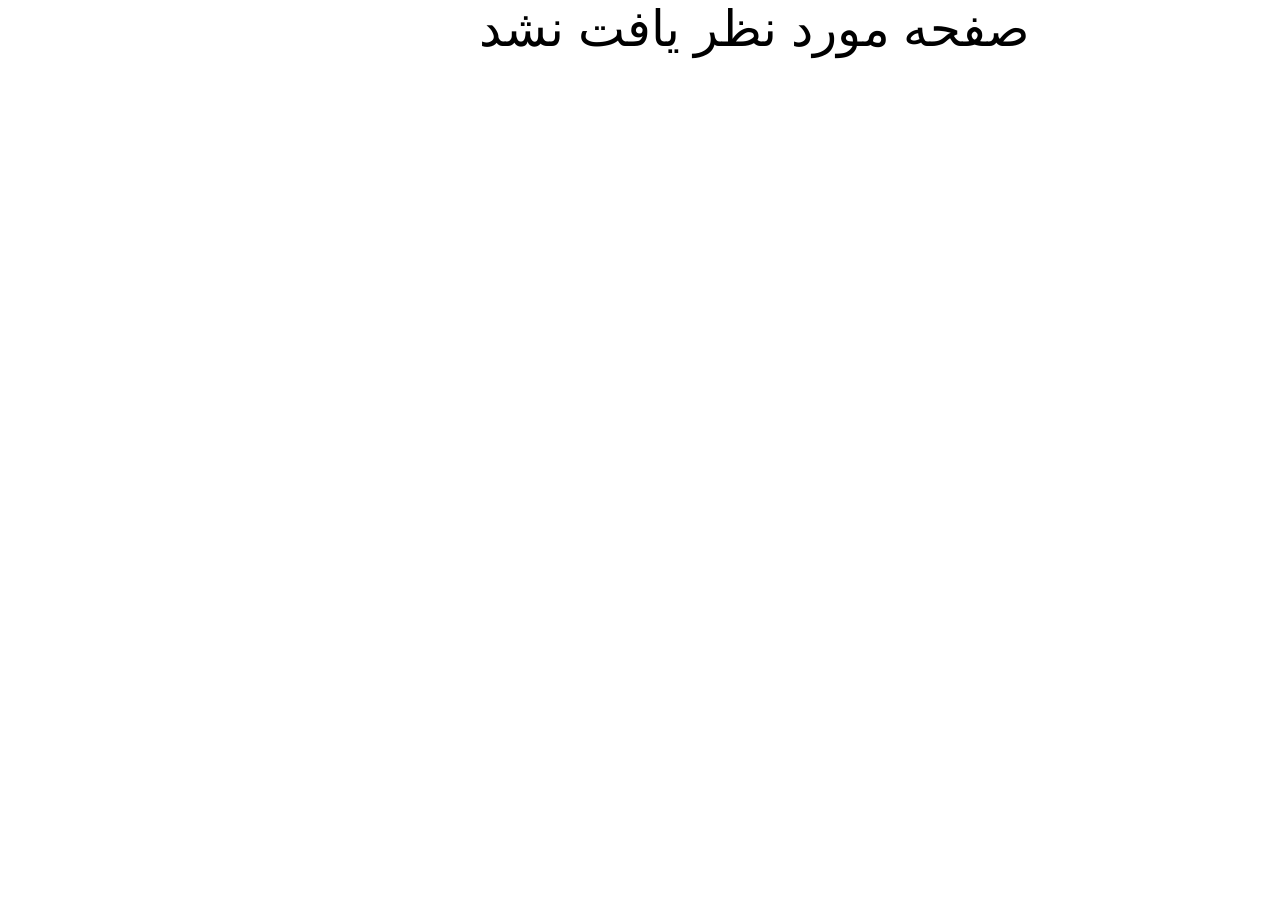
<file: css/index.html>
<!DOCTYPE html>
<html lang="fa" dir="rtl" class="background-1 color-white">

<head>
  <meta charset="UTF-8">
  <meta name="viewport" content="width=device-width, initial-scale=1.0">
  <link rel="stylesheet" type="text/css" href="../../css/main.css">
  <link rel="icon" type="image/svg-icon" href="../img/tab-logo.svg">
  <title>صفحه مورد نظر پیدا نشد</title>
  <style>
    .robot>i {
      font-size: 100px;
    }

    span {
      font-size: 50px;
    }

    a {
      text-decoration: none;
      display: -webkit-inline-box;
      display: -ms-inline-flexbox;
      display: inline-flex;
      gap: 10px;
      -webkit-box-align: center;
      -ms-flex-align: center;
      align-items: center;
      -webkit-box-pack: center;
      -ms-flex-pack: center;
      justify-content: center;
      font-size: var(--tj-fz-btn);
      line-height: 1;
      font-weight: var(--tj-fw-bold);
      color: var(--tj-white);
      text-transform: capitalize;
      background-size: 200%;
      background-image: (linear, left top, right top, (var(--tj-theme-primary)), (51%, var(--tj-theme-secondary)), to(var(--tj-theme-primary)));
      background-image: -o-linear-gradient(left, var(--tj-theme-primary) 0%, var(--tj-theme-secondary) 51%, var(--tj-theme-primary) 100%);
      background-image: linear-gradient(to right, var(--tj-theme-primary) 0%, var(--tj-theme-secondary) 51%, var(--tj-theme-primary) 100%);
      border: none;
      border-top-color: currentcolor;
      border-right-color: currentcolor;
      border-bottom-color: currentcolor;
      border-left-color: currentcolor;
      border-top-color: currentcolor;
      border-right-color: currentcolor;
      border-bottom-color: currentcolor;
      border-left-color: currentcolor;
      border-radius: 50px;
      padding: 17px 35px;
      -webkit-transition: 0.4s;
      -o-transition: 0.4s;
      transition: 0.4s;
      cursor: pointer;
    }

    a:hover {
      background-position: -100%;
    }
  </style>
</head>

<body>
  <div class="continer">
    <div class="w-100 d-flex j-content-cen">
      <div class="mx-width w-100 d-flex column a-items-cen j-content-cen g-30" style="height: 100vh;">
        <div class="robot">
          <i class="fas fa-robot"></i>
        </div>
        <div>
          <span>صفحه مورد نظر یافت نشد</span>
        </div>
        <div>
          <a href="../index.html">بازگشت به صفحه اصلی</a>
        </div>
      </div>
    </div>
  </div>
</body>

</html>
</file>
<file: css/main.css>
/* reset css */

@import url(reset.css);



/* reset css */

/* font */

* {

    font-family: arial;

}



/* font */



/* max width */

.mx-width {

    max-width: 1336px;

}

/* max width */

/* continer class */
.continer {

    position: relative;

    overflow: hidden;

}

/* continer class */



/* width 100% */

.w-100 {

    width: 100%;

    display: flex;

    justify-content: center;

}

/* width 100% */

/* backdrop style */
.backdrop {
    height: 100%;
    background: rgba(11, 11, 11, 0.8);
    position: fixed;
    top: 0;
    left: 0;
    overflow: hidden;
    z-index: 2;
}

/* backdrop style */

/* Change with display animation */
@keyframes displayAnimation {
    0% {
        opacity: 0;
    }

    100% {
        opacity: 1;
    }
}

/* Change with display animation */

/* Main colors */
:root {
    --tj-white: #ffffff;
    --tj-black: #000000;
    --tj-off-white: #EDEDED;
    --tj-off-white-2: #EEE6D1;
    --tj-off-white-3: #F9F0E7;
    --tj-theme-primary: #b98e2f;
    --tj-theme-primary-2: #B88D2E;
    --tj-gray: #918888;
    --tj-gray-2: #616161;
    --tj-gray-3: #727272;
    --tj-gray-4: #9F9F9F;
}

/* start header */


.header {

    width: 100%;

    background-color: var(--tj-white);

    display: flex;

    justify-content: space-between;

    padding: 35px 20px;

    box-sizing: border-box;

}

.header__mobile-menu-img {

    display: none;

    align-items: center;

    border: none;

    background-color: var(--tj-white);

}



.header__mobile-menu-img img {

    width: 28px;

    height: 28px;

    cursor: pointer;

}



.header__logo {

    display: flex;

    align-items: center;

}



.header__logo a {

    display: flex;

    align-items: center;

}



.header__logo h1 {

    font-size: 30px;

    padding-left: 5px;

}



.header__menu {

    min-width: 246px;

    display: flex;

    justify-content: space-between;

    align-items: center;
    width: 25%;

    background-color: var(--tj-white);
    transition: left linear 0.3s;

}

.header__menu ul {
    display: flex;

    justify-content: space-between;

    align-items: center;
}

.header__menu--close {
    display: none;
    justify-content: end;
    padding-right: 20px;
    padding-top: 20px;
    box-sizing: border-box;
}

.header__menu--close img {
    width: 28px;
    height: 28px;
    cursor: pointer;
}



.header__menu a {
    color: var(--tj-black);
    cursor: pointer;
    position: relative;
    justify-content: center;
}

.header__menu>ul>li:nth-child(5),
.header__menu>ul>li:last-child {
    display: none;
}

.header__mobile-menu {

    display: block;

}

.header__icon-menu {

    min-width: 144px;

    display: flex;

    justify-content: space-between;

    align-items: center;

    width: 20%;

}



.header__icon-menu>div {

    display: flex;

    align-items: center;

    background-color: transparent;

    border: none;

    cursor: pointer;
    position: relative;

}

.header__icon-menu--profile {
    position: absolute;
    top: 74px;
    left: -250px;
    background-color: var(--tj-white);
    padding: 20px;
    border: 1px solid var(var(--tj-theme-primary));
    cursor: auto;
    box-sizing: border-box;
    border-radius: 8px;
    animation: displayAnimation ease 0.3s;
}

.icon-menu--profile__close {
    display: flex;
    justify-content: end;
    width: 100%;
}

.icon-menu--profile__close img {
    width: 20px;
    height: 20px;
    filter: brightness(0) saturate(100%) invert(46%) sepia(0%) saturate(1%) hue-rotate(147deg) brightness(96%) contrast(88%);
    margin-bottom: 5px;
    cursor: pointer;
}

.icon-menu--profile__info {
    display: flex;
    gap: 20px;
    margin-bottom: 20px;
    border-bottom: 1px solid var(--tj-gray);
    padding-bottom: 20px;
}

.icon-menu--profile__info>img {
    width: 40px;
    height: 40px;
}

.icon-menu--profile__info>div {
    display: flex;
    flex-direction: column;
    gap: 6px;
}

.icon-menu--profile__info>div>p:first-child {
    font-weight: 600;
}

.icon-menu--profile__info>div>p:last-child {
    color: var(--tj-gray);
    max-width: 182px;
    overflow: hidden;
    text-overflow: ellipsis;
}

.icon-menu--profile__buttons {
    display: flex;
    flex-direction: column;
}

.icon-menu--profile__buttons>button {
    text-align: left;
    padding: 12px 0;
    font-weight: 600;
    background-color: transparent;
    border: none;
    cursor: pointer;
    font-size: 17px;
    transition: all ease 0.3s;
    padding-left: 10px;
    border-radius: 11px;
}

.search-box {
    position: absolute;
    left: calc(50% - 250px);
    background-color: var(--tj-white);
    width: 500px;
    z-index: 3;
    box-sizing: border-box;
    border-radius: 8px;
    transition: all linear 0.3s;
}

.search-box>div {
    justify-content: space-between;
    align-items: center;
    gap: 15px;
    padding: 35px 15px;
    box-sizing: border-box;
    border-bottom: 1px solid #d4d4d4;
}

.search-box>div:first-child>button {
    background-color: transparent;
    border: none;
    padding: 5px;
    cursor: pointer;
}

.search-box>div:first-child>button>img {
    width: 12px;
    height: 12px;
}

.search-box input {
    height: 40px;
    background-color: var(--tj-off-white);
    width: 100%;
    border: none;
    border-radius: 5px;
    padding-left: 8px;
}

.search-box>div:first-child>button {
    background-color: var(var(--tj-theme-primary));
    border: none;
    display: flex;
    align-items: center;
    justify-content: center;
    height: 40px;
    border-radius: 5px;
    min-width: 40px;
    position: relative;
}

.search-box>div:first-child>button>img {
    filter: brightness(0) saturate(100%) invert(93%) sepia(56%) saturate(0%) hue-rotate(222deg) brightness(101%) contrast(101%);
    width: 15px;
    height: 15px;
}

.search-box>div:first-child>button>input {
    position: absolute;
    opacity: 0;
    width: 100%;
    height: 100%;
    box-sizing: border-box;
    cursor: pointer;
}

.search-box__results {
    display: flex;
    justify-content: normal !important;
    align-items: normal !important;
    flex-direction: column;
    padding: 0 15px !important;
}

.search-box__results>a {
    display: none;
    gap: 30px;
    align-items: center;
}

.search-box__results--img {
    background-color: var(--tj-off-white-2);
    border-radius: 8px;
}

.search-box__results>a img {
    width: 50px;
    height: 50px;
    border-radius: 8px;
}

.search-box__results>a p:first-child {
    font-weight: 600;
    margin-bottom: 8px;
}

.search-box__results>a p:last-child {
    color: var(--tj-gray-2);
}

.header__icon-menu--wishlist {
    padding: 40px;
    position: absolute;
    top: 72px;
    left: -391px;
    background-color: var(--tj-white);
    box-sizing: border-box;
    cursor: auto;
    z-index: 3;
    animation: displayAnimation ease 0.3s;
    overflow: hidden;
    min-width: 435px;
    border-radius: 11px;
}

.header__icon-menu--wishlist>div:first-child {
    font-weight: 600;
    margin-bottom: 35px;
    position: relative;
}

.header__icon-menu--wishlist>div:first-child>img {
    width: 25px;
    height: 25px;
    cursor: pointer;
    position: absolute;
    right: 0;
}

.header__icon-menu--wishlist>div>div {
    display: flex;
    align-items: center;
    gap: 15px;
    margin-bottom: 10px;
    transition: all linear 0.4s;
}

.header__icon-menu--wishlist>div>div>img:first-child {
    width: 15px;
    height: 15px;
    filter: brightness(0) saturate(100%) invert(46%) sepia(0%) saturate(1%) hue-rotate(147deg) brightness(96%) contrast(88%);
    cursor: pointer;
}

.header__icon-menu--wishlist>div>div>img:nth-child(2) {
    width: 80px;
    height: 80px;
}

.header__icon-menu--wishlist>div>div>div:nth-child(3) {
    display: flex;
    flex-direction: column;
    gap: 10px;
}

.header__icon-menu--wishlist>div>div>div:nth-child(3)>div:first-child {
    font-weight: 700;
}

.header__icon-menu--wishlist>div>div>div:nth-child(3)>div:nth-child(2) {
    display: flex;
    gap: 8px;
    text-wrap: nowrap;
    color: var(--tj-gray-3);
}

.header__icon-menu--wishlist>div>div>div:nth-child(3)>div:last-child>span:last-child {
    color: var(var(--tj-theme-primary));
}

.header__icon-menu--wishlist a {
    color: var(var(--tj-theme-primary));
    font-weight: 600;
}

.header__icon-menu--wishlist>button {
    width: 100%;
    min-height: 50px;
    color: var(--tj-white);
    border: none;
    background-color: var(--tj-theme-primary);
    border-radius: 11px;
    font-weight: 600;
    cursor: pointer;
}

.header__icon-menu>img {

    cursor: pointer;

}



.header__shop-menu--title>img {

    cursor: pointer;

}

.header__shop-menu {

    width: 370px;

    position: absolute;

    top: 83px;

    background-color: var(--tj-white) !important;

    box-shadow: 0px 0px 15px var(--tj-black);

    padding: 30px 30px;

    transition: all linear 0.3s;

    display: block !important;

    position: absolute !important;

    z-index: 3 !important;
    cursor: auto !important;
    border-radius: 11px;

}



.header__shop-menu--title {

    display: flex;

    align-items: center;

    justify-content: space-between;

    font-size: 30px;

}



.header__shop-menu--products {

    width: 330px;

    border-top: 1px solid rgba(0, 0, 0, 0.1);

    margin-top: 30px;

    padding-top: 30px;

    position: relative;

}



.header__shop-menu--products>div {

    display: flex;

    align-items: center;

    margin-bottom: 20px;
    transition: all ease 0.3s;

}



.header__shop-menu--products>div:first-child>div:first-child {

    width: 108px;

    background-color: var(--tj-off-white-2);

    border-radius: 10px;

}



.header__shop-menu--products>div:first-child>div:first-child>img {

    width: 104px;

}



.header__shop-menu--products>div>div:first-child img {

    border-radius: 10px;

    width: 108px;

    height: 105px;

}



.header__shop-menu--products>div>div:nth-child(2) {

    margin-left: 30px;

}



.header__shop-menu--products div div:nth-child(2) div:first-child {

    font-size: 20px;

    margin-bottom: 10px;

}



.header__shop-menu--products div div:nth-child(2) div:nth-child(2) {

    display: flex;

    align-items: center;

}



.header__shop-menu--products div div:nth-child(2) div:nth-child(2) * {

    margin-right: 20px;

}



.header__shop-menu--products div div:nth-child(2) div:nth-child(2) span {

    color: var(--tj-theme-primary-2);

}



.header__shop-menu--products>div>div:last-child {

    position: absolute;

    right: -42px;

    cursor: pointer;

}



.header__shop-menu--total {

    display: flex;

    margin-top: 50px;

    font-size: 18px;

}

.header__shop-menu--empty {
    flex-direction: column;
    align-items: center;
}

.header__shop-menu--empty img {
    width: 200px;
    height: 200px;
}

.header__shop-menu--empty p {
    margin-top: 50px;
    font-weight: 700;
    font-size: 25px;
}

.header__shop-menu--empty a {
    margin-top: 25px;
    color: var(--tj-theme-primary);
    display: block;
    text-align: center;
}


.header__shop-menu--total span {

    margin-left: 130px;

    color: var(--tj-theme-primary);

}



.header__shop-menu--button {

    margin-top: 30px;

    padding: 30px 0px;

    padding-bottom: 0;

    border-top: 1px solid rgba(0, 0, 0, 0.1);

    display: flex;

    justify-content: space-between;

}



.header__shop-menu--button button {

    width: 120px;

    height: 30px;

    background-color: var(--tj-white);

    border: 2px solid var(--tj-black);

    border-radius: 15px;

    cursor: pointer;

}



.header__shop-menu--button button:first-child {

    width: 85px;

}


/* start header hover */

.header__mobile-menu-img:hover {
    background-color: var(--tj-white);
}

.icon-menu--profile__buttons>button:hover {
    color: var(--tj-white);
    background-color: var(--tj-theme-primary);
}

.header__menu>ul>li:hover>a::after {
    -webkit-transform-origin: right;
    -ms-transform-origin: right;
    transform-origin: right;
    -webkit-transform: scaleX(1);
    -ms-transform: scaleX(1);
}

/* end header hover */

/* start header after and before */
.header__menu>ul>li>a::after {
    content: "";
    position: absolute;
    width: 30%;
    height: 2px;
    border-radius: 15px;
    background: var(--tj-theme-primary);
    bottom: -8px;
    left: 36%;
    -webkit-transform-origin: left;
    -ms-transform-origin: left;
    transform-origin: left;
    -webkit-transform: scaleX(0);
    -ms-transform: scaleX(0);
    transform: scaleX(0);
    -webkit-transition: -webkit-transform 0.3s ease-in-out;
    transition: -webkit-transform 0.3s ease-in-out;
    -o-transition: transform 0.3s ease-in-out;
    transition: transform 0.3s ease-in-out;
    transition: transform 0.3s ease-in-out, -webkit-transform 0.3s ease-in-out;
}

.header__menu a::before {
    content: "\2023";

    font-size: 30px;

    position: absolute;

    top: 13px;

    left: -30px;

    color: var(--tj-white);

    transition: all linear 0.3s;
}

/* end  header after and before */

/* start header focus */
.search-box input:focus {
    outline: 1px solid var(--tj-theme-primary);
}

/* end header focus */


/* end header */



/* start header responsive */
@media only screen and (max-width:630px) {

    .header__mobile-menu-img {

        display: flex;

    }

    .header__menu {
        position: absolute;
        top: 117px;
        height: 100%;
        min-width: 0;
        flex-direction: column;
        align-items: normal;
        justify-content: start;
        width: 80%;
    }

    .header__menu ul {
        flex-direction: column;
        align-items: normal;
        justify-content: start;
    }

    .header__menu>ul>li>a {
        padding-left: 70px;
        transition: all ease 0.3s;
        position: unset;
    }

    .header__menu>ul>li {
        padding: 22px 0px;
        margin-top: 10px;
        position: relative;
        cursor: pointer;
        transition: all ease 0.3s;
    }

    .header__menu--close {
        display: flex;
    }


    /* start responsive mode hover */
    .header__menu>ul>li:hover {
        background-color: var(--tj-theme-primary);
    }

    .header__menu>ul>li:hover>a {
        color: var(--tj-white);
    }


    .header__menu>ul>li:hover>a::before {

        left: 37px;

    }

    .header__menu>ul>li>a::after {
        display: none;

    }

    /* end responsive mode hover */
}

@media only screen and (max-width:555px) {

    #profileButton,
    #shopCardButton {
        position: unset;
    }

    .header__icon-menu--profile {
        left: 0;
        width: 100%;
        top: 115px;
    }

    .header__shop-menu {
        top: 115px;
    }
}

@media only screen and (max-width:530px) {
    .search-box {
        width: calc(100% - 30px);
        left: calc(3.10%);
    }
}

@media only screen and (max-width:517px) {
    #wishlist {
        position: unset;
    }

    .header__icon-menu--wishlist {
        min-width: 100%;
        max-width: 100%;
        left: 0;
        top: 115px;
    }

}

@media only screen and (max-width:440px) {
    .header__icon-menu--wishlist>div>div>div:nth-child(3)>div:nth-child(2) {
        font-size: 13px;
    }
}

@media only screen and (max-width:428px) {

    .header__shop-menu {

        width: 100%;

        box-sizing: border-box;

    }



    .header__shop-menu--products {

        width: auto;

    }



    .header__shop-menu--products>div:first-child>div:first-child {

        width: 84px;

    }



    .header__shop-menu--products>div:first-child>div:first-child img {

        width: 99%;

    }



    .header__shop-menu--products div div:nth-child(2) div:first-child {

        font-size: 13px;

    }



    .header__shop-menu--products div div:nth-child(2) div:nth-child(2) * {

        margin-right: 10px;

    }



    .header__shop-menu--products div div:nth-child(2) div:nth-child(2) {

        font-size: 10px;

    }



    .header__shop-menu--products>div>div:nth-child(2) {

        margin-left: 15px;

    }



    .header__shop-menu--products>div:nth-child(2)>div:first-child img {

        width: 84px;

        height: 74px;

    }



    .header__shop-menu--products>div>div:last-child {

        right: 0;

    }



    .header__shop-menu--total {

        justify-content: space-between;

    }



    .header__shop-menu--total span {

        margin-left: 0;

    }



    .header__shop-menu--button button {

        margin-right: 10px;

    }

    .header__shop-menu--button>a:last-child>button {
        margin-right: 0;
    }
}



@media only screen and (max-width:395px) {

    .header__logo {

        margin-right: 10px;

    }



    .header__logo img {

        width: 28px;

    }



    .header__logo h1 {

        font-size: 20px;

    }



    .header__icon-menu {

        min-width: 0;

        width: 31%;

    }



    #profileButton,
    #wishlist {

        display: none;

    }


    .header__menu>ul>li:nth-child(5),
    .header__menu>ul>li:last-child {
        display: block;
    }

}



/* end header responsive */



/* start footer */

.w-100-footer {

    border-top: 1px solid rgba(0, 0, 0, 0.1);

    margin-top: 30px;

}



.footer {

    width: 100%;

    display: flex;

    flex-wrap: wrap;

    justify-content: space-between;

    gap: 30px;

    padding: 50px 20px;

    box-sizing: border-box;

}



.footer>div:nth-child(3) {

    min-width: 130px;

}



.footer>div:last-child {

    min-width: 284px;

}



.footer__our-about--title h6 {

    font-size: 25px;

    margin-bottom: 60px;

}



.footer__our-about--caption p {

    max-width: 315px;

    color: var(--tj-gray-4);

    line-height: 25px;

}



.footer__our-links-help>p:first-child {

    color: var(--tj-gray-4);

    font-size: 15px;

    cursor: default;

}



.footer__our-links-help a p {

    margin-bottom: 75px;

    font-size: 17px;

    cursor: pointer;

}



.footer__our-links-help p,
.footer__our-links-help a {

    margin-bottom: 75px;

    font-size: 17px;

    cursor: pointer;

    display: block;

}



.footer__our-links-help>p:last-child {

    margin-bottom: 0;

}



.footer__our-links-help input[type=email] {

    all: unset;

    width: 180px;

    border: none;

    border-bottom: 2px solid var(--tj-black);

    margin-right: 8px;

    color: var(--tj-black);

    font-size: 14px;

}



.footer__our-links-help input[type=email]:focus-visible {

    outline: none;

}



.footer__our-links-help input[type=submit] {

    all: unset;

    border: none;

    border-bottom: 2px solid var(--tj-black);

    background-color: var(--tj-white);

    cursor: pointer;

    font-weight: 600;

    color: var(--tj-black);

    font-size: 14px;

}



/* end footer */



/* start designer about */

.designer-about {

    border-top: 1px solid rgba(0, 0, 0, 0.1);

    padding: 30px 20px;

    box-sizing: border-box;

    width: 100%;

    max-width: 1150px;

}



/* end designer about */



/* start footer responsive */

@media only screen and (max-width:1070px) {

    .footer__our-about {

        width: 100%;

    }

}



/* end footer responsive */



/* start baner */

.w-100-baner {

    height: 336px;

    background-image: url(../img/baner-shop.webp);

    background-repeat: no-repeat;

    background-position: center;

}



.baner {

    width: 100%;

    display: flex;

    flex-direction: column;

    justify-content: center;

    align-items: center;

}



.baner__title {

    display: flex;

    flex-direction: column;

    align-items: center;

}



.baner__title img {

    max-width: 50px;

    margin-bottom: 15px;

}



.baner__title h4 {

    font-size: 50px;

    margin-bottom: 20px;

}



.baner__indicating {

    display: flex;

    align-items: center;

}



.baner__indicating a:first-child span {

    font-weight: 600;

}



.baner__indicating img {

    margin: 0px 15px;

}



/* end baner */



/* start introduction */

.w-100-introduction {

    background-color: #FAF3E9;

    margin-top: 30px;

}



.introduction {

    width: 100%;

    display: flex;

    justify-content: space-between;

    align-items: center;

    padding: 100px 20px;

    box-sizing: border-box;

}



.introduction>div {

    display: flex;

    align-items: center;

}



.introduction div div:first-child {

    display: flex;

    align-items: center;

}



.introduction div div img {

    margin-right: 10px;

}



.introduction div div h6 {

    font-size: 22px;

    margin-bottom: 16px;

}



/* end introduction */







/* start responsive */







/* start introduction responsive */

@media only screen and (max-width:1075px) {

    .introduction div div img {

        width: 38px;

    }



    .introduction div div h6 {

        font-size: 15px;

    }



    .introduction div div p {

        font-size: 11px;

    }

}



@media only screen and (max-width:783px) {

    .introduction {

        gap: 50px;

        flex-wrap: wrap;

    }



    .introduction>div {

        width: calc(50% - 50px);

    }

}



@media only screen and (max-width:522px) {

    .introduction {

        flex-direction: column;

        align-items: normal;

    }



    .introduction>div {

        width: 100%;

    }

}



/* end introduction responsive */



/* start cart products */

.cart-products {

    display: flex;

    width: 100%;

    padding: 0px 20px;

    box-sizing: border-box;

    margin-top: 50px;

}



.cart-products__product {

    width: 70%;

}



.cart-products__product--title {

    display: flex;

    align-items: center;

    background-color: var(--tj-off-white-3);

    padding: 20px 145px;

}



.cart-products__product--title div {

    margin-right: 100px;

    font-weight: 600;

}



.cart-products__product--title div:nth-child(2) {

    margin-right: 132px;

}



.cart-products__product--title div:nth-child(3) {

    margin-right: 37px;

}



.cart-products__product--specifications {

    display: flex;

    align-items: center;

    margin-top: 50px;

}



.cart-products__product--specifications--img {

    background-color: var(--tj-off-white-2);

    border-radius: 10px;

    width: 108px;

    height: 92px;

}



.cart-products__product--specifications--img>img {

    width: 98%;

}



.cart-products__product--specifications-contant {

    display: flex;

    align-items: center;

    margin-left: 40px;

    color: var(--tj-gray-4);

}



.cart-products__product--specifications-contant div:first-child {

    margin-right: 70px;

}



.cart-products__product--specifications-contant div:nth-child(2) {

    margin-right: 67px;

}



.cart-products__product--specifications-contant div:nth-child(4) {

    margin-right: 49px;

    margin-left: 52px;

    color: var(--tj-black);

}



.cart-products__product--specifications-contant input[type=number] {

    width: 34px;

    padding: 5px;

    border: 2px solid var(--tj-gray-4);

    border-radius: 5px;

    font-size: 20px;

}



.cart-products__product--specifications-contant div:last-child img {

    cursor: pointer;

}



.cart-products__product--specifications-mobile {

    display: none;

    flex-wrap: wrap;

    margin-top: 45px;

}



.cart-products__product--specifications-contant-button {

    margin-left: 20px;

}



.cart-products__product--specifications-mobile--contant {

    display: flex;

    flex-direction: column;

}



.cart-products__product--specifications--button {

    display: flex;

    align-items: center;

    gap: 30px;

}



.cart-products__product--specifications--button div:first-child {

    cursor: pointer;

}



.cart-products__product--specifications--button input[type=number] {

    width: 34px;

    padding: 5px;

    border: 2px solid var(--tj-gray-4);

    border-radius: 5px;

    font-size: 20px;

}



.cart-products__total {

    margin-left: 30px;

    background-color: var(--tj-off-white-3);

    padding: 20px 0px;

    display: flex;

    flex-direction: column;

    align-items: center;

    height: 319px;

    width: calc(30% - 30px);

}



.cart-products__total--title {

    font-size: 30px;

}



.cart-products__total--content {

    margin-top: 50px;

}



.cart-products__total--content div {

    display: flex;

    margin-bottom: 30px;

}



.cart-products__total--content div span {

    font-weight: 600;

    margin-right: 50px;

}



.cart-products__total--content div:first-child p {

    color: #A5A3A4;

}



.cart-products__total--content div:last-child p {

    color: var(--tj-theme-primary);

}



.cart-products__total--button button {

    width: 190px;

    height: 40px;

    font-size: 20px;

    background-color: var(--tj-off-white-3);

    border: none;

    border: 1px solid var(--tj-black);

    border-radius: 10px;

    cursor: pointer;

}



/* end cart products */



/* start cart products responsive */



@media only screen and (max-width:1120px) {

    .cart-products {

        flex-direction: column;

    }



    .cart-products__product {

        width: 100%;

    }



    .cart-products__total {

        margin-top: 20px;

        margin-left: 0;

        width: 100%;

    }

}



@media only screen and (max-width:796px) {



    .cart-products__product {

        font-size: 11px;

    }



    .cart-products__product--specifications-contant div:nth-child(2) {

        margin-right: 92px;

    }

}



@media only screen and (max-width:734px) {

    .cart-products__product--title div {

        margin-right: 0 !important;

    }



    .cart-products__product--title {

        justify-content: space-between;

        padding-right: 87px;

    }



    .cart-products__product--specifications-contant div:first-child {

        margin-right: 0;

    }



    .cart-products__product--specifications-contant div:nth-child(2) {

        margin-right: 0;

    }



    .cart-products__product--specifications-contant div:nth-child(4) {

        margin-right: 0;

        margin-left: 0;

    }



    .cart-products__product--specifications-contant {

        margin-left: 0;

        width: 78%;

        justify-content: space-between;

    }



    .cart-products__product--specifications {

        justify-content: space-between;

    }



}



@media only screen and (max-width:660px) {

    .cart-products__product--title {

        display: none;

    }

}



@media only screen and (max-width:562px) {

    .cart-products__product--specifications {

        display: none;

    }



    .cart-products__product--title {

        display: none;

    }



    .cart-products__product--specifications-mobile {

        display: flex;

    }





    .cart-products__product--specifications-contant {

        flex-direction: column;

        justify-content: start;

        width: fit-content;

    }



    .cart-products__product--specifications-contant div {

        margin-bottom: 15px;

    }

}



@media only screen and (max-width:370px) {

    .cart-products__product--specifications--img {

        width: 100%;

        height: 281px;

    }



    .cart-products__product--specifications-contant-button {

        margin-left: 0;

        margin-top: 20px;

    }



    .cart-products__product--specifications-contant span {

        font-size: 17px;

    }

}



/* end cart products responsive */



/* start filter */

.w-100-filter {

    background-color: var(--tj-off-white-3);

    margin-top: -11px;

}



.filter {

    width: 100%;

    display: flex;

    justify-content: space-between;

    align-items: center;

    padding: 20px;

    box-sizing: border-box;

}



.filter__icon-description {

    display: flex;

    margin-right: 25px;

}



.filter__icon {

    display: flex;

    align-items: center;

    border-right: 2px solid rgba(0, 0, 0, 0.3);

    height: 40px;

}





.filter__icon>img:first-child {

    margin-right: 10px;

}



.filter__icon button {

    margin-right: 15px;

    cursor: pointer;
    background-color: transparent;
    border: none;

}



.filter__icon span {

    font-size: 18px;

    margin-right: 18px;

}



.filter__description {

    display: flex;

    align-items: center;

    margin-left: 16px;

}



.filter__filters {

    display: flex;

    align-items: center;

}


.filter__filters>div {
    display: flex;
    align-items: center;
}

.filter__filters>div:first-child {

    margin-right: 25px;

}



.filter__filters div {

    position: relative;

}



.filter__filters div span:first-child {

    margin-right: 10px;

}



.filter__filters>div>div>span:first-child {

    width: 40px;

    height: 40px;

    text-align: center;

    display: inline-flex;

    align-items: center;

    justify-content: center;

    background-color: var(--tj-white);

    color: var(--tj-gray-4);

    cursor: pointer;
    user-select: none;
}



.filter__filters>div:last-child div>span:first-child {

    width: 120px;

    justify-content: start;

    padding-left: 20px;

}


.filter__filters div:first-child div div {

    width: 40px;

    align-items: center;

    right: 10px;

    height: 131px;
    user-select: none;
}



.filter__filters div div div {

    position: absolute;

    top: 57px;

    display: none;

    flex-direction: column;

    justify-content: center;

    background-color: var(--tj-white);

    color: var(--tj-gray-4);

    animation: filters 0.3s ease;

    z-index: 1;

}



.filter__filters div:last-child div div {

    width: 121px;

    left: 8px;

    padding-left: 20px;

    padding-top: 10px;
    padding-bottom: 10px;

}



.filter__filters div div div span:first-child {
    margin-right: 0;
    color: var(--tj-black);
    padding-left: 0 !important;
}

.filter__filters div div div span:last-child {
    margin-bottom: 0;
}

.filter__filters div div div span {

    margin-bottom: 10px;

    transition: all ease 0.3s;

    cursor: pointer;

}

/* start filter animation */

@keyframes filters {

    0% {

        opacity: 0;

    }



    100% {

        opacity: 1;

    }

}



/* end filter animation */

/* start filter hover */

.filter__filters div div div span:hover {

    color: var(--tj-black);

}



/* end filter hover */


/* start product box */

input[id=network-list] {

    display: none;

}



.product-box {

    margin-top: 50px;

}



.product-box__title {

    text-align: center;

    font-size: 30px;

}



.product-box__products {

    width: 100%;

    display: flex;

    flex-wrap: wrap;

    justify-content: center;

    padding: 0 20px;

    box-sizing: border-box;

    gap: 30px;

}

.productsPartParent {
    display: flex;
    flex-direction: column;
    align-items: center;
}

.product-box-network {

    margin-top: 20px;

    display: block;

    animation: network 0.3s ease;

    padding: 0 20px;

    box-sizing: border-box;

    width: 100%;

}



.product-box-network__products {

    width: 100%;

    display: flex;

    flex-wrap: wrap;

    justify-content: center;

    gap: 30px;

}



.product-box-list {

    width: 100%;

    margin-top: 20px;

    display: none;

    flex-direction: column;

    justify-content: center;

    animation: list 0.3s ease;

}



.product-box-list__products {

    padding: 0px 15px;

}



.products__product {

    position: relative;

    background-color: #F4F5F7;

    margin-top: 30px;

}



.products__product>img {

    width: 298px;

    height: 301px;

}



.product-box-list__products .products__product {

    width: 100%;

    display: flex;

}



.product__discount {

    position: absolute;

    top: 20px;

    right: 23px;

    background-color: #E97172;

    color: var(--tj-white);

    border-radius: 50%;

    font-size: 12px;

    display: flex;

    align-items: center;

    width: 40px;

    justify-content: center;

    height: 40px;

}



.product__marker {

    position: absolute;

    top: 20px;

    right: 23px;

    background-color: #2EC2AC;

    color: var(--tj-white);

    border-radius: 50%;

    font-size: 10px;

    display: flex;

    align-items: center;

    width: 40px;

    justify-content: center;

    height: 40px;

}



.product__caption {

    padding: 15px;

    box-sizing: border-box;

}



.product-box-list .product__caption {

    display: flex;

    flex-direction: column;

    justify-content: center;

}



.product__caption h5 {

    font-size: 20px;

}



.product__caption p {

    color: #898989;

    margin: 10px 0px;

}



.product__price {

    display: flex;

    justify-content: space-between;

    flex-wrap: wrap;

}



.product__caption h6 {

    display: inline;

    font-size: 18px;

    padding-bottom: 20px;

    margin-right: 10px;

}



.product__caption del {

    color: #B0B0B0;

}



.product-box__button {

    margin-top: 30px;

    display: flex;

    justify-content: center;

    align-items: center;

}



.product__hover-content--button {

    display: flex;

    justify-content: center;

}



.product__hover-content--button button {

    border: none;

    color: var(--tj-theme-primary);

    width: 200px;

    height: 50px;

    cursor: pointer;
    position: relative;
    overflow: hidden;

}

.product__hover-content--button button img {
    position: absolute;
    top: -17px;
    width: 80px;
    left: 61px;
}



.product__hover {

    width: 100%;

    height: 100%;

    position: absolute;

    top: 0;

    display: flex;

    align-items: center;

    justify-content: center;

    background-color: rgba(0, 0, 0, 0.5);

    opacity: 0;

    transition: all ease 0.5s;

    cursor: pointer;

}



.product__hover--img {

    width: 100%;

    display: flex;

    align-items: center;

    justify-content: space-evenly;

    margin-top: 30px;

    color: var(--tj-white);

}



.product__hover--img div {

    display: flex;

    align-items: center;

    margin-right: 20px;

}



.product__hover--img div a {

    color: var(--tj-white);

    display: flex;

    align-items: center;

}



.product__hover--img div:last-child {

    margin-right: 0;

}



.product-box__indicating {

    display: flex;

    justify-content: center;

    margin: 60px 0px;

}



.product-box__indicating button {

    width: 60px;

    height: 60px;

    background-color: var(--tj-off-white-3);

    display: flex;

    align-items: center;

    justify-content: center;

    border-radius: 10px;

    margin-right: 40px;

    cursor: pointer;
    border: none;

}



.product-box__indicating--active {

    background-color: var(--tj-theme-primary) !important;

    color: var(--tj-white) !important;

}



.product-box__indicating button:last-child,
.product-box__indicating button:first-child {

    width: 120px;

    font-size: 16px;

}



.product-box__button {

    margin-top: 30px;

    display: flex;

    justify-content: center;

    align-items: center;

}



.product-box__button a {

    border: 1px solid var(--tj-theme-primary);

    background-color: var(--tj-white);

    color: var(--tj-theme-primary);

    width: 250px;

    height: 50px;

    font-weight: 600;

    cursor: pointer;
    display: flex;
    align-items: center;
    justify-content: center;

}


/* start prodcut box animation */

@keyframes network {

    0% {

        opacity: 0;

    }



    100% {

        opacity: 1;

    }

}



@keyframes list {

    0% {

        opacity: 0;

    }



    100% {

        opacity: 1;

    }

}



/* end prodcut box animation */



/* start prodcut box hover */

.products__product:hover .product__hover {

    opacity: 1;

}



.product__hover--img div:hover {

    filter: brightness(0) saturate(100%) invert(80%) sepia(0%) saturate(5%) hue-rotate(118deg) brightness(101%) contrast(95%);

}



/* end prodcut box hover */

/* end product box */



/* start filter responsive */

@media only screen and (max-width:792px) {

    .filter__description {

        font-size: 11px;

    }



    .filter__icon span {

        font-size: 14px;

    }



    .filter__icon img {

        width: 15px;

        height: 15px;

    }



    .filter__filters div:last-child label div {

        left: 50px;

    }



    .filter__filters div {

        font-size: 11px;

    }

}



@media only screen and (max-width:640px) {

    .filter__icon button {

        display: none;

    }

}



@media only screen and (max-width:682px) {

    .filter__icon span {

        display: none;

    }



    .filter__description {

        display: none;

    }

}



@media only screen and (max-width:465px) {



    .filter__filters div:first-child {

        margin-right: 0;

    }





}



@media only screen and (max-width:382px) {

    .filter__filters div:first-child label div {

        left: 0;

        top: 70px;

    }



    .filter__filters div:last-child label div {

        left: 0;

        top: 70px;

        width: 120px;

    }

}



/* end filter responsive */



/* start product box responsive */

@media only screen and (max-width:666px) {

    .products__product {

        width: 100%;

        display: flex;

        align-items: center;

    }



    .products__product img {

        width: 50%;

        height: fit-content;

    }



    .product__caption {

        width: 50%;

    }



    .product__caption h5 {

        font-size: 20px;

    }



    .product__caption p {

        font-size: 12px;

    }



    .product__caption h6 {

        font-size: 14px;

    }



    .product__caption del {

        font-size: 13px;

    }

}



@media only screen and (max-width:418px) {

    .product__discount {

        right: 10px;

        width: 32px;

        height: 32px;

    }



    .product__marker {

        right: 10px;

        width: 32px;

        height: 32px;

    }

}



@media only screen and (max-width:444px) {

    .product-box__indicating span {

        margin-right: 20px;

    }

}



@media only screen and (max-width:386px) {

    .product-box__indicating span {

        height: 48px;

    }

}



/* end product box responsive */



/* start home baner */

.w-100-home-baner {

    background-color: var(--tj-off-white);

}



.home-baner {

    width: 100%;

    height: 715px;

    display: flex;

    align-items: center;

    justify-content: end;

    background-image: url(../img/baner-background.webp);

    background-repeat: no-repeat;

    padding-right: 40px;

}



.home-baner__content {

    width: 50%;

    height: fit-content;

    background-color: #FFF3E3;

    padding: 50px;

    border-radius: 10px;

}



.home-baner__content--title h6 {

    word-spacing: 5px;

    letter-spacing: 2px;

    padding-bottom: 5px;

}



.home-baner__content--text {

    font-size: 50px;

    color: var(--tj-theme-primary);

}



.home-baner__content--description {

    font-weight: 700;

    padding-top: 10px;

}



.home-baner__content--button {

    padding-top: 50px;



}



.home-baner__content--button button {

    border: none;

    background-color: var(--tj-theme-primary);

    padding: 30px 80px;

    color: var(--tj-white);

    font-weight: bold;

    cursor: pointer;

    min-width: 225px;

}



/* end home baner */



/* start baner caption */

.baner-caption {

    margin-top: 50px;

    text-align: center;

    padding: 0px 40px;

    box-sizing: border-box;

}



.baner-caption h6 {

    font-size: 20px;

    margin-bottom: 10px;

}



/* end baner caption */



/* start home baner responsive */

@media only screen and (max-width:758px) {

    .home-baner__content--text {

        font-size: 30px;

    }

}



@media only screen and (max-width:470px) {

    .home-baner__content--text {

        font-size: 19px;

    }

}



@media only screen and (max-width:418px) {

    .home-baner__content--button button {

        padding: 0;

        width: 175px;

        height: 72px;

        min-width: 0;

    }

}



/* end home baner responsive */



/* start preview */

.preview {

    display: flex;

    justify-content: center;

    flex-wrap: wrap;

    width: 100%;

    text-align: center;

    margin-top: 50px;

    font-size: 18px;

    padding: 0px 40px;

    box-sizing: border-box;

    gap: 10px;

}



.preview__part--caption {

    margin-top: 20px;

}



/* end preview */



/* start preview responsive */

@media only screen and (max-width:1249px) {



    .preview>div:last-child {

        margin-top: 30px;

    }

}



@media only screen and (max-width:856px) {

    .preview>div:nth-child(2) {

        margin-top: 30px;

    }

}



@media only screen and (max-width:467px) {

    .preview__part--img img {

        width: 100%;

    }

}



/* end preview responsive */



/* start slider */

.w-100-slider {

    background-color: #FCF9F4;

    margin-top: 50px;

}



.slider {

    display: flex;

    padding: 30px 0px;

    width: 100%;
    min-height: 646px;
}



.slider__content {

    display: flex;

    flex-direction: column;

    justify-content: center;

}



.slider__content h2 {

    width: 449px;

    font-size: 40px;

    color: #3A3A3A;

}



.slider__content p {

    width: 378px;

    color: var(--tj-gray-2);

    margin: 15px 0px;

}



.slider__content a {
    display: flex;
    align-items: center;
    justify-content: center;

    width: 200px;

    height: 50px;

    border: none;

    background-color: var(--tj-theme-primary);

    color: var(--tj-white);

    font-weight: 600;

    cursor: pointer;

}


.slider>div:nth-child(2) {
    min-height: 646px;
}

.slider__imges {

    display: flex;
    justify-content: start;
    gap: 30px;
    position: relative;
    transition: all ease 0.7s;

}



.slider__active {

    position: relative;

}


.slider__img>img {
    transition: all ease 0.3s;
    overflow: hidden;
}

.slider__active>img {
    transform: scale(1.2);
}

.slider__img>img {
    min-height: 486px;
    max-height: 486px;
    max-width: 372px;
    min-width: 372px;
}


.slider__img {
    position: relative;
    min-width: 404px;
}

.slider__active--content {

    width: 200px;

    height: 100px;

    position: absolute;

    bottom: 20px;

    left: 20px;

    background-color: rgba(255, 255, 255, 0.7);

    flex-direction: column;

    align-items: center;

    justify-content: center;

}

.slider__active .slider__active--content {
    display: flex !important;

}

.slider__img .slider__active--content {
    display: none;
}


.slider__active--content p {

    width: 169px;

    color: var(--tj-gray-2);

}



.slider__active--content h4 {

    font-size: 30px;

}



.slider__active--button {

    position: absolute;

    bottom: 20px;

    left: 220px;

    display: flex;

    align-items: center;

}



.slider__active--button a {

    width: 50px;

    height: 50px;

    border: none;

    background-color: var(--tj-theme-primary);

    align-items: center;

    justify-content: center;

    cursor: pointer;

}

.slider__active .slider__active--button,
.slider__active .slider__active--button a {
    display: flex !important;

}

.slider__img .slider__active--button {
    display: none;
}


.slider__active--button a img {

    width: 24px;

    height: 24px;

}



.slider__indicating {

    display: flex;

    margin-top: 40px;
    position: absolute;
    left: 437px;
    bottom: 94px;

}



.slider__indicating .active {

    border: 1px solid var(--tj-theme-primary);

    border-radius: 50%;

}



.slider__indicating .active::after {

    content: "";

    background-color: var(--tj-theme-primary);

}



.slider__indicating span {

    display: inline-block;

    width: 20px;

    height: 20px;

    position: relative;

    margin-right: 20px;
    cursor: pointer;

}



.slider__indicating span::after {

    content: "";

    background-color: #D8D8D8;

    width: 10px;

    height: 10px;

    position: absolute;

    left: 5px;

    top: 5px;

    border-radius: 50%;

}



.slider__button {

    width: 40px;

    height: 40px;

    position: absolute;
    top: 40%;
    right: 60px;

    background-color: var(--tj-white);

    box-shadow: 1px 1px 12px rgba(0, 0, 0, 0.4);

    border-radius: 50%;

    display: flex;

    align-items: center;

    justify-content: center;

    cursor: pointer;

}



/* end slider */



/* start slider responsive */

@media only screen and (max-width:1380px) {

    .slider {

        flex-wrap: wrap;

        justify-content: center;

        padding: 30px 40px;

        box-sizing: border-box;

    }



    .slider__content {

        margin-bottom: 30px;

        width: 100%;

    }

}



@media only screen and (max-width:956px) {
    .slider>div:nth-child(2) {
        width: 100%;
    }

    .slider__imges {

        width: 100%;

    }



    .slider__button {

        right: 4px;

    }

}



@media only screen and (max-width:652px) {

    .slider__indicating {

        display: none;

    }

    .slider>div:nth-child(2) {
        min-height: fit-content;
    }

}



@media only screen and (max-width:488px) {

    .slider__active {

        width: 100%;

    }



    .slider__active img {

        width: 100%;

    }

}



@media only screen and (max-width:440px) {

    .slider__content h2 {

        width: 100%;

        font-size: 20px;

    }



    .slider__content p {

        width: 100%;

        font-size: 11px;

    }

}



@media only screen and (max-width:366px) {

    .slider__active--content {

        width: 163px;

        height: 65px;

    }



    .slider__active--content p {

        width: 112px;

        font-size: 11px;

    }



    .slider__active--content h4 {

        font-size: 20px;

    }



    .slider__active--button {

        left: 182px;

    }



    .slider__active--button button {

        width: 42px;

        height: 41px;

    }

}



/* end slider responsive */



/* start portfolio */

.portfolio {

    display: flex;

    flex-direction: column;

    align-items: center;

    margin-top: 50px;

}



.portfolio__title {

    text-align: center;

}



.portfolio__title p {

    color: var(--tj-gray-2);

    margin-bottom: 10px;

}



.portfolio__title h1 {

    font-size: 30px;

}



.portfolio__portfolios {

    display: flex;

    align-items: center;

    margin-top: -32px;

}



.portfolio__portfolios div div {

    display: flex;

    align-items: end;

}



.portfolio__portfolios div img {

    max-width: 262px;

    margin-right: 10px;

    margin-top: 10px;

}



.portfolio__portfolios div:first-child div:first-child img:last-child {

    max-width: 426px;

}



.portfolio__portfolios div:first-child div:last-child img:last-child {

    max-width: 319px;

}



.portfolio__portfolios div:last-child div img:last-child {

    margin-right: 0;

}



/* end portfolio */



/* start portfolio responsive */

@media only screen and (max-width:806px) {

    .portfolio__portfolios {

        justify-content: center;

        flex-wrap: wrap;

    }

}



@media only screen and (max-width:563px) {

    .portfolio {

        width: 100%;

    }



    .portfolio__portfolios {

        width: 100%;

        margin-top: 0;

    }



    .portfolio__portfolios>div:first-child div:first-child img:first-child {

        width: 16%;

    }



    .portfolio__portfolios div:first-child div:first-child img:last-child {

        width: 70%;

        margin-right: 0;

    }



    .portfolio__portfolios>div:first-child div:last-child img:first-child {

        width: 23%;

    }



    .portfolio__portfolios>div:first-child div:last-child img:last-child {

        width: 65%;

        margin-right: 0;

    }



    .portfolio__portfolios>div:nth-child(2) img {

        width: 65%;

    }



    .portfolio__portfolios>div:last-child div:first-child img:first-child {

        width: 44%;

    }



    .portfolio__portfolios>div:last-child div:first-child img:last-child {

        width: 46%;

    }



    .portfolio__portfolios>div:last-child div:last-child img:first-child {

        width: 44%;

    }



    .portfolio__portfolios>div:last-child div:last-child img:last-child {

        width: 46%;

    }



    .portfolio__portfolios>div {

        display: flex;

        flex-direction: column;

        align-items: center;

    }



    .portfolio__portfolios div {

        width: 100%;

        justify-content: center;

    }

}



/* end portfolio responsive */



/* start compair products */

.compair-products {

    width: 100%;

    display: flex;

    gap: 30px;

    margin-top: 30px;

    padding: 0 20px;

    box-sizing: border-box;

}



.compair-products__show-more {

    width: 13%;

}



.compair-products__show-more h6 {

    font-size: 25px;

    width: 200px;

    margin-bottom: 30px;

    width: 100%;

}



.compair-products__show-more a {

    color: var(--tj-gray-3);

    font-size: 17px;

    background-color: var(--tj-white);

    border: none;

    border-bottom: 2px solid var(--tj-gray-3);

    cursor: pointer;

}



.compair-products__imges {

    display: flex;

    width: 90%;

    gap: 30px;

}



.compair-products__product {

    width: 39%;
    position: relative;

}

.compair-products__product--close {
    position: absolute;
    top: 8px;
    right: 8px;
    cursor: pointer;
}


.compair-products__product--img {

    background-color: var(--tj-off-white-3);

    padding: 30px;

    box-sizing: border-box;

    display: flex;

    justify-content: center;

    align-items: center;

    border-radius: 10px;

    width: 100%;

    height: 50%;

}



.compair-products__product--img img {

    max-width: 239px;

    max-height: 142px;

    width: 100%;

}



.compair-products__product--name {

    margin-top: 20px;

    font-size: 30px;

}



.compair-products__product--price {

    margin-top: 10px;

    font-size: 20px;

    font-weight: 600;

}



.compair-products__product--score {

    display: flex;

    align-items: center;

}



.compair-products__product--score * {

    margin-right: 5px;

}



.compair-products__product--score div {

    display: flex;

    align-items: center;

    height: 45px;

}



.compair-products__product--score div:first-child {

    border-right: 2px solid rgba(0, 0, 0, 0.2);

}



.compair-products__product--score div:first-child span {

    font-weight: 600;

}



.compair-products__product--score div img:last-child {

    margin-right: 15px;

}



.compair-products__add-product {

    width: 17%;

}



.compair-products__product--score div:last-child span {

    color: var(--tj-gray-4);

}



.compair-products__add-product div h3 {

    font-size: 25px;

    margin-top: 50px;

}



.compair-products__add-product>div:last-child {

    margin-top: 5px;

    display: flex;

    align-items: center;

    justify-content: space-between;

    background-color: var(--tj-theme-primary);

    color: var(--tj-white);

    padding: 10px;

    box-sizing: border-box;

    border-radius: 8px;

    position: relative;

    cursor: pointer;

    width: 100%;

}



.compair-products__add-product--menu {

    position: absolute;

    top: 43px;

    left: 0px;

    background-color: var(--tj-theme-primary);

    width: 216px;

    border-radius: 8px;

    animation: add-product-menu 0.5s ease;

    cursor: default;

    border: 1px solid var(--tj-theme-primary);

    width: 100%;

}



.compair-products__add-product--menu p {

    margin-bottom: 5px;

    cursor: pointer;

    padding: 10px 20px;

    transition: all 0.3s ease;

    border-radius: 8px;

}



.compair-products-mobile {

    width: 100%;

    display: none;

    gap: 30px;

    flex-direction: column;

    margin-top: 30px;

    padding: 0 20px;

    box-sizing: border-box;

}

.compair-products-mobile .compair-products__imges>div:nth-child(3) {
    display: none;
}

;



.compair-products__add-product-show-more {

    display: flex;

    justify-content: space-between;

}



.compair-products-mobile .products__add-product div h3 {

    margin-top: 0;

}


/* start compair products animation */

@keyframes add-product-menu {

    0% {

        opacity: 0;

    }



    100% {

        opacity: 1;

    }

}



/* end compair products animation */



/* start compair products hover */

.compair-products__add-product--menu p:hover {

    background-color: var(--tj-white);

    color: var(--tj-theme-primary);

}



/* end compair products hover */

/* end compair products */



/* start products resposive */

@media only screen and (max-width:1261px) {

    .compair-products__add-product--menu {
        top: 63px;
    }

    .compair-products__add-product>div:last-child>img {
        width: 15px;
    }


    .compair-products__add-product>div:last-child>span {
        font-size: 13px;
    }
}

@media only screen and (max-width:1132px) {
    .compair-products__add-product {
        width: 30%;
    }
}


@media only screen and (max-width:1078px) {

    .compair-products__show-more h6 {

        font-size: 15px;

    }



    .compair-products__show-more button {

        font-size: 14px;

    }



    .compair-products__add-product div h3 {

        font-size: 15px;

    }



    .compair-products__add-product label {

        font-size: 9px;

    }



    .compair-products__add-product label img {

        width: 9px;

    }

}



@media only screen and (max-width:858px) {

    .compair-products__product--score div img {

        width: 12px;

        height: 12px;

    }



    .compair-products__product--score div:last-child span {

        font-size: 11px;

    }



    .compair-products__product--name {

        font-size: 20px;

    }



    .compair-products__product--price {

        font-size: 14px;

    }

}



@media only screen and (max-width:721px) {

    .compair-products {

        display: none;

    }



    .compair-products-mobile {

        display: flex;

    }



    .compair-products__add-product {

        width: 190px;

    }



    .compair-products__add-product label {

        font-size: 15px;

    }



    .compair-products__show-more {

        width: 27%;

    }



    .compair-products__imges {

        width: 100%;

    }

}



@media only screen and (max-width:464px) {

    .compair-products__imges {

        flex-direction: column;

    }



    .compair-products__product {

        width: 100%;

    }

}



/* end products responsive */



/* start products-description */

.products-description {

    display: flex;

    border-top: 1px solid rgba(0, 0, 0, 0.1);

    width: 100%;

    margin-top: 50px;

    padding: 0 20px;

    box-sizing: border-box;

}



.products-description>div {

    border-right: 1px solid rgba(0, 0, 0, 0.1);

}



.products-description div div * {

    max-width: 173px;

    margin-bottom: 30px;

    min-height: 49px;

}



.products-description div div br {

    margin-bottom: 0;

}



.products-description div:first-child div:last-child p:nth-child(3) {

    min-height: 94px;

}



.products-description div:nth-child(2) div:last-child p:nth-child(2) {

    min-height: 94px;

}



.products-description div:last-child div:last-child p:nth-child(2) {

    min-height: 94px;

}



.products-description div:first-child div:last-child p:nth-child(4) {

    min-height: 74px;

}



.products-description div:nth-child(2) div:last-child p:nth-child(3) {

    min-height: 74px;

}



.products-description div:last-child div:last-child p:nth-child(3) {

    min-height: 74px;

}



.products-description div:first-child div:last-child p:nth-child(5) {

    min-height: 128px;

}



.products-description div:nth-child(2) div:last-child p:nth-child(4) {

    min-height: 128px;

}



.products-description div:last-child div:last-child p:nth-child(4) {

    min-height: 128px;

}



.products-description div:first-child div {

    margin-top: 30px;

    padding: 0;

}



.products-description div div {

    margin-top: 109px;

    padding: 0px 15px;

}



.products-description div div h6 {

    font-size: 20px;

}



.products-description div div button {

    padding: 0;

    width: 175px;

    height: 45px;

    border: none;

    font-size: 15px;

    background-color: var(--tj-theme-primary);

    color: var(--tj-white);

    cursor: pointer;

}

.products-description div div button img {
    width: 49px;
}



.products-description-mobile {

    display: none;

    width: 100%;

    margin-top: 50px;

    padding: 0 20px;

    box-sizing: border-box;

    font-size: 13px;

}



.products-description-mobile .products-description__title {

    margin-top: 30px;

}



.products-description-mobile .products-description__title h6 {

    font-size: 20px;

    margin-bottom: 30px;

}



.products-description-mobile .products-description__title p {

    text-align: center;

    margin-bottom: 30px;

    font-size: 15px;

    font-weight: 600;

}



.products-description__description {

    display: flex;

    width: 100%;

    border-bottom: 1px solid rgba(0, 0, 0, 0.1);

}



.products-description__description div:first-child {

    border-right: 1px solid rgba(0, 0, 0, 0.1);

}



.products-description__description div {

    width: 50%;

    text-align: center;

    margin-bottom: 30px;

    padding: 0 15px;

    box-sizing: border-box;

    word-break: break-word;

}



.products-description__button {

    display: flex;

    width: 100%;

    margin-top: 30px;

}



.products-description__button div:first-child {

    border-right: 1px solid rgba(0, 0, 0, 0.1);

}



.products-description__button div {

    width: 50%;

    display: flex;

    justify-content: center;

}



.products-description__button div button {

    width: 90%;

    height: 45px;

    border: none;

    font-size: 12px;

    background-color: var(--tj-theme-primary);

    color: var(--tj-white);

    cursor: pointer;

}



/* end product description */



/* start products description responsive */

@media only screen and (max-width:756px) {

    .products-description {

        font-size: 11px;

    }



    .products-description div div {

        padding: 0 20px;

    }



    .products-description>div:first-child div * {

        margin-right: 10px;

    }

}



@media only screen and (max-width:593px) {

    .products-description {

        display: none;

    }



    .products-description-mobile {

        display: block;

    }

}



/* end products description resposive */



/* start call us description */

.call-us-description {

    margin-top: 100px;

    text-align: center;

    padding: 0 20px;

}



.call-us-description__title {

    font-size: 30px;

    margin-bottom: 15px;

}



.call-us-description__description {

    max-width: 600px;

    color: var(--tj-gray-4);

    line-height: 25px;

}



/* end call us description */



/* start call us */

.call-us-send-email {

    width: 100%;

    display: flex;

    justify-content: center;

    margin-top: 150px;

    padding: 0 20px;

    gap: 20px;

}



.call-us>div {

    margin-bottom: 50px;

}



.call-us__title {

    display: flex;

    align-items: center;

    font-size: 20px;

    margin-bottom: 5px;

}



.call-us__title img {

    margin-right: 30px;

}



.call-us__description {

    max-width: 201px;

    margin-left: 54px;

    line-height: 25px;

}



/* end call us */



/* start send email */

.send-email {

    width: 47%;

}



.send-email>div {

    margin-bottom: 50px;

}



.send-email div p {

    font-weight: 600;

    margin-bottom: 20px;

}



.send-email input {

    width: 100%;

    height: 80px;

    padding: 25px 20px;

    box-sizing: border-box;

    border: 2px solid var(--tj-gray-4);

    border-radius: 10px;

    color: var(--tj-gray-4);

}



.send-email div:nth-child(4) textarea {

    width: 100%;

    border: 2px solid var(--tj-gray-4);

    border-radius: 10px;

    padding: 25px 20px;

    box-sizing: border-box;

    color: var(--tj-gray-4);

    resize: none;

}



.send-email__button button {

    width: 220px;

    height: 45px;

    border: none;

    background-color: var(--tj-theme-primary);

    color: var(--tj-white);

    border-radius: 8px;

    cursor: pointer;

}



/* end send email */

/* start send email focus */
.send-email div input:focus,
.send-email div textarea:focus-visible {
    outline: none;
    border: 2px solid var(--tj-theme-primary-2);
}

/* end send email focus */



/* start call us & send email responsive */

@media only screen and (max-width:1020px) {

    .send-email {

        width: 63%;

    }

}



@media only screen and (max-width:630px) {

    .call-us-send-email {

        flex-direction: column;

    }



    .call-us {

        width: 100%;

        display: flex;

        flex-wrap: wrap;

        justify-content: center;

    }



    .send-email {

        width: 100%;

    }

}



@media only screen and (max-width:514px) {

    .call-us {

        justify-content: start;

    }



    .call-us>div {

        width: 100%;

    }



    .call-us__description {

        width: calc(100% - 54px);

        max-width: 1000px;

    }

}



/* end call us & send email responsive */



/* start blogs */



.blogs-sidebar {

    display: flex;

    margin-top: 80px;

    width: 100%;

    justify-content: space-between;

    gap: 20px;

    padding: 0 20px;

    box-sizing: border-box;

}



.blogs__blog {

    margin-bottom: 50px;

}



.blogs__blog--icons {

    display: flex;

    align-items: center;

    margin-top: 10px;

    color: var(--tj-gray-4);

    gap: 30px;

}



.blogs__blog--icons div {

    display: flex;

    align-items: center;

}



.blogs__blog--icons img {

    margin-right: 10px;

}



.blogs__blog--title {

    font-size: 30px;

    margin: 20px 0px;

}



.blogs__blog--description {

    max-width: 817px;

    color: var(--tj-gray-4);

}



.blogs__blog--button {

    position: relative;

    width: fit-content;

    margin-top: 30px;

    cursor: pointer;

    display: flex;

    justify-content: center;

}



.blogs__blog--button::after {

    content: "";
    position: absolute;
    bottom: -6px;
    left: auto;
    font-size: 20px;
    cursor: pointer;
    border-bottom: 2px solid var(--tj-black);
    width: 60px;

}



.blogs__blog--button button {

    border: none;

    background-color: var(--tj-white);

    font-size: 17px;

    cursor: pointer;

    color: black;

}



/* end blogs */



/* start sidebar */

.sidebar__search {

    position: relative;

    margin-bottom: 30px;

}



.sidebar__search input[type=search] {

    width: 100%;

    height: 50px;

    border: none;

    border: 2px solid var(--tj-gray-4);

    border-radius: 8px;

}



.sidebar__search img {

    position: absolute;

    right: 12px;

    top: 11px;

    cursor: pointer;

}



.sidebar__category {

    padding: 0px 30px;

    box-sizing: border-box;

}



.sidebar__category div {

    margin-bottom: 50px;

    display: flex;

    justify-content: space-between;

}



.sidebar__category div:first-child h6 {

    font-size: 25px;

}



.sidebar__category div span {

    color: var(--tj-gray-4);

}



.sidebar__recent-posts {

    padding: 0px 30px;

    box-sizing: border-box;

}



.sidebar__recent-posts>div {

    margin-bottom: 30px;

}



.sidebar__recent-posts>a {

    display: flex;

    align-items: center;

    margin-bottom: 30px;

}



.sidebar__recent-posts>div:first-child h6 {

    font-size: 25px;

}



.sidebar__recent-posts>div div:first-child img {

    cursor: pointer;

}



.sidebar__recent-posts>a div:last-child {

    margin-left: 10px;

}



.sidebar__recent-posts>a div:last-child p {

    max-width: 138px;

    margin-bottom: 3px;

    line-height: 20px;

    font-size: 14px;

}



.sidebar__recent-posts>a div:last-child span {

    color: var(--tj-gray-4);

    font-size: 13px;

}

/* start sidebar focus */
.sidebar__search input[type="search"]:focus {
    outline: 2px solid var(--tj-theme-primary-2);
    border: none;
}

/* end sidebar focus */

/* end sidebar */



/* start indicating */

.indicating {

    display: flex;

    justify-content: center;

    margin-top: 30px;

    padding: 0 20px;

    box-sizing: border-box;

    width: 100%;

}



.indicating span {

    display: inline-block;

    width: 60px;

    height: 60px;

    background-color: var(--tj-off-white-3);

    display: flex;

    align-items: center;

    justify-content: center;

    border-radius: 10px;

    margin-right: 40px;

    cursor: pointer;

}



.indicating span:first-child {

    background-color: var(--tj-theme-primary);

    color: var(--tj-white);

}



.indicating button {

    border: none;

    width: 120px;

    background-color: var(--tj-off-white-3);

    color: black;

    border-radius: 10px;

    cursor: pointer;

    font-size: 16px;

}



/* end indicating */



/* start blogs & sidebar responsive */

@media only screen and (max-width:1100px) {

    .blogs-sidebar {

        flex-direction: column;

    }

    .blogs-sidebar>div {
        width: 100%;
    }



    .blogs {

        display: flex;

        flex-direction: column;

        align-items: center;

    }



    .sidebar__category {

        padding: 0;

    }



    .sidebar__recent-posts {

        padding: 0;

    }

}



@media only screen and (max-width:856px) {

    .blogs__blog--img {

        width: 100%;

    }



    .blogs__blog--img img {

        width: 100%;

    }



    .blogs__blog--icons {

        width: 100%;

        justify-content: space-between;

        flex-wrap: wrap;

    }

}



/* end blog & sidebar responsive */



/* start indicating responsive */

@media only screen and (max-width:444px) {

    .indicating span {

        margin-right: 20px;

    }

}



@media only screen and (max-width:386px) {

    .indicating span {

        height: 48px;

    }

}



/* end indicating responsive */



/* start single introduction */

.w-100-single-introduction {

    background-color: var(--tj-off-white-3);

}



.single-introduction {

    width: 100%;

    display: flex;

    justify-content: start;

    padding: 40px 20px;

    box-sizing: border-box;

}



.single-introduction>div:first-child {

    border-right: 3px solid rgba(0, 0, 0, 0.3);

    margin-right: 30px;

}



.single-introduction>div {

    display: flex;

    align-items: center;

    height: 40px;

}



.single-introduction div div {

    display: flex;

    align-items: center;

}



.single-introduction div div span {

    color: var(--tj-gray-4);

    margin-right: 12px;

}



.single-introduction div div img {

    margin-right: 21px;

}



/* end  single introduction */



/* start buy */

.buy {

    display: flex;

    gap: 35px;

    margin-top: 40px;

    padding: 0px 20px;

    box-sizing: border-box;

    width: 100%;

}



.buy__imges {

    width: 57%;

    display: flex;

    gap: 30px;

}



.buy__all-img div {

    width: 74px;

    background-color: var(--tj-off-white-3);

    margin-bottom: 30px;

    display: flex;

    align-items: center;

    justify-content: center;

    padding: 10px 5px;

    border-radius: 10px;
    cursor: pointer;

}



.buy__all-img div img {

    width: 100%;

    object-fit: cover;

}



.buy__active-img {

    background-color: var(--tj-off-white-3);

    border-radius: 10px;

    display: flex;

    align-items: center;

    box-sizing: border-box;

    max-height: 476px;

    width: 76%;

}



.buy__active-img img {

    width: 100%;

}



.buy__description {

    width: 38%;

}



.buy__description--title {

    font-size: 40px;

    margin-bottom: 5px;

}



.buy__description--price {

    color: var(--tj-gray-4);

    font-size: 25px;

    margin-bottom: 10px;

}



.buy__description--score {

    display: flex;

    margin-bottom: 15px;

}



.buy__description--score div {

    height: 30px;

    display: flex;

    align-items: center;

}



.buy__description--score div:first-child {

    border-right: 2px solid rgba(0, 0, 0, 0.3);

}



.buy__description--score img:last-child {

    margin-right: 20px;

}



.buy__description--score img {

    margin-right: 10px;

}



.buy__description--score span {

    color: var(--tj-gray-4);

    margin-left: 20px;

}



.buy__description--description {

    max-width: 475px;

    margin-bottom: 20px;

    font-size: 15px;

}



.buy__description--size p {

    color: var(--tj-gray-4);

    margin-bottom: 20px;

}



.buy__description--size {

    margin-bottom: 20px;

}



.buy__description--size div {

    display: flex;

}



.buy__description--size div div {

    width: 40px;

    height: 40px;

    margin-right: 20px;

    background-color: var(--tj-off-white-3);

    display: flex;

    align-items: center;

    justify-content: center;

    border-radius: 7px;

    transition: all ease 0.3s;

    cursor: pointer;
    user-select: none;

}

.buy__description--size div div span {
    transition: all ease 0.3s;
}


.buy__description--color {

    margin-bottom: 30px;

}



.buy__description--color div {

    display: flex;

}



.buy__description--color>div>div {

    margin-right: 20px;

}





.buy__description--color p {

    color: var(--tj-gray-4);

    margin-bottom: 20px;

}


.buy__description--color div>div {

    width: 40px;

    height: 40px;

    background-color: var(--tj-white);

    border-radius: 50%;

    transition: all ease 0.3s;

    cursor: pointer;

    display: inherit;

}



.buy__description--color>div:nth-child(2)>div:first-child {

    border: 1px solid #826DFA;

}



.buy__description--color>div:nth-child(2)>div:first-child>div {

    background-color: #826DFA;

}



.buy__description--color>div:nth-child(2)>div:nth-child(2) {

    border: 1px solid var(--tj-black);

}



.buy__description--color>div:nth-child(2)>div:nth-child(2)>div {

    background-color: var(--tj-black);

}



.buy__description--color>div:nth-child(2)>div:nth-child(3) {

    border: 1px solid var(--tj-theme-primary);

}



.buy__description--color>div:nth-child(2)>div:nth-child(3)>div {

    background-color: var(--tj-theme-primary);

}



.buy__description-button {

    display: flex;

    gap: 15px;

    margin-bottom: 50px;

    width: 100%;

}



.buy__description-button div,
#buy__description-button--compair {

    display: flex;

    align-items: center;

    justify-content: center;

    cursor: pointer;

    width: 33%;

}



.buy__description-button div:first-child {

    width: 33%;

    height: 55px;

    display: flex;

    align-items: center;

    justify-content: center;

    border: 1px solid var(--tj-gray-4);

    border-radius: 7px;

    padding: 0 15px;

    box-sizing: border-box;

}



.buy__description-button div span,
.buy__description-button div button {

    margin-right: 30px;

    cursor: pointer;
    border: none;
    background-color: transparent;

}


.buy__description-button div button:last-child {

    margin-right: 0;

}



.buy__description-button button {

    width: 100%;

    height: 55px;

    background-color: var(--tj-white);

    border-radius: 10px;

    cursor: pointer;

    font-size: 18px;

}

.buy__description-button--add-to-cart img,
#buy__description-button--compair img {
    width: 50px;
}



.buy__description--about {

    border-top: 1px solid rgba(0, 0, 0, 0.1);

    padding-top: 30px;

    color: var(--tj-gray-4);

}



.buy__description--about div {

    display: flex;

    align-items: center;

    margin: 20px 10px;

}



.buy__description--about div p {

    width: 100px;

}



.buy__description--about div span:last-child {

    margin-left: 10px;

}



.buy__description--about div span img {

    margin-right: 20px;

    cursor: pointer;

}


/* end buy */



/* start buy responsive */

@media only screen and (max-width:1000px) {

    .buy__description-button div:first-child {

        font-size: 10px;

    }



    .buy__description-button button {

        font-size: 10px;

    }



    .buy__description--score div {

        font-size: 10px;

    }

}



@media only screen and (max-width:700px) {

    .buy {

        flex-direction: column-reverse;

    }



    .buy__imges {

        width: 100%;

    }



    .buy__description {

        width: 100%;

    }

}



/* end buy responsive*/



/* start product description */

.w-100-product-description {

    border-top: 1px solid rgba(0, 0, 0, 0.1);

    margin-top: 30px;

}



.product-description {

    margin-top: 40px;

    width: 100%;

    padding: 0px 20px;

    box-sizing: border-box;

}



.product-description__title {

    width: 100%;

    display: flex;

    justify-content: center;

    align-items: center;

    gap: 30px;

    font-size: 20px;

    font-weight: 600;

    margin-bottom: 40px;

}



.product-description__title span {

    color: var(--tj-gray-4);

}



.product-description__description {

    color: var(--tj-gray-4);

    display: flex;

    flex-direction: column;

    justify-content: center;

    align-items: center;

}



.product-description__description p {

    max-width: 822px;

    line-height: 25px;

}



.product-description__description p:first-child {

    margin-bottom: 30px;

}



.product-description__img {

    display: flex;

    margin-top: 30px;

    width: 100%;

    gap: 30px;

}



.product-description__img div {

    background-color: var(--tj-off-white-3);

    border-radius: 10px;

    width: 50%;

}



.product-description__img img {

    height: 308px;

    width: 100%;

    object-fit: contain;

}



/* end product description */



/* start product description responsive */

@media only screen and (max-width:587px) {

    .product-description__img {

        flex-direction: column;

    }



    .product-description__img div {

        width: 100%;

    }

}



@media only screen and (max-width:535px) {

    .product-description__title {

        font-size: 13px;

    }

}



@media only screen and (max-width:382px) {

    .product-description__title {

        font-size: 10px;

    }

}



/* end product description resposive */



/* start billing */

.billing-total {

    display: flex;

    justify-content: space-between;

    padding: 0px 20px;

    box-sizing: border-box;

    margin-top: 80px;

    width: 100%;

    gap: 30px;

}



.billing>div {

    margin-bottom: 30px;

}



.billing__title {

    font-size: 30px;

}



.billing>div:nth-child(2) {

    display: flex;

}



.billing p {

    margin-bottom: 20px;

    font-weight: 600;

}

.form-error {
    color: var(--tj-theme-primary-2);
    font-size: 13px;
    font-weight: 600;
    display: none;
}



.billing input {

    height: 60px;

    border: 1px solid var(--tj-gray-4);

    border-radius: 10px;

    width: 100%;

    padding: 0px 30px;

    box-sizing: border-box;
    display: block;
}

.billing>div:nth-child(2) input {
    max-width: 230px;
}



.billing>div:nth-child(2) div:first-child {

    margin-right: 20px;

}

.billing>div:nth-child(2) div {
    display: block;
    height: fit-content;
    border: none;
    color: black;
    border-radius: 0;
    width: fit-content;
    padding: 0;
    box-sizing: border-box;
    position: relative;
    cursor: auto;
}



.billing>div>div {

    display: flex;

    justify-content: space-between;

    align-items: center;

    height: 60px;

    border: 1px solid var(--tj-gray-4);

    color: var(--tj-gray-4);

    border-radius: 10px;

    width: 100%;

    padding: 0px 30px;

    box-sizing: border-box;

    position: relative;

    cursor: pointer;

}



.billing>div label input[type=checkbox] {

    display: none;

}



.billing>div>div>div {

    position: absolute;

    left: 0;

    top: 71px;

    background-color: var(--tj-white);

    width: 100%;

    border: 1px solid var(--tj-gray-4);

    border-radius: 10px;

    animation: displayAnimation 0.3s ease;

    max-height: 235px;
    overflow-y: scroll;

}



.billing>div>div>div p {

    margin-bottom: 0;

}



.billing>div>div div div {

    padding: 20px 35px;

    box-sizing: border-box;

    border-radius: 10px;

    width: 100%;

    transition: all ease 0.3s;

}



.billing>div:last-child {

    margin-top: 70px;

}



.billing>div:last-child input {

    font-weight: 600;

    color: var(--tj-gray-4);

}


/* start billing hover */

.billing>div>div div div:hover {

    background-color: var(--tj-theme-primary);

    color: var(--tj-white);

}



/* end billing hover */

/* start billing focus */
.billing input:focus {
    outline: none;
    border: 1px solid var(--tj-theme-primary);
}

/* end billing focus */

/* end billing */

/* start billing page loading */
.loading {
    position: fixed;
    top: 0;
    height: 100vh;
    align-items: center;
    background: rgba(11, 11, 11, 0.8);
    z-index: 3;
}

/* end billing page loading */

/* start total */

.total {

    width: 50%;

}



.total__price>div {

    display: flex;

    justify-content: space-between;

    align-items: center;

    margin-bottom: 30px;

}



.total__price>div:first-child {

    font-size: 25px;

}



.total__price--product>div:first-child>span:first-child {

    color: var(--tj-gray-4);

}



.total__price>div:last-child span:last-child {

    color: var(--tj-theme-primary);

    font-weight: 600;

    font-size: 25px;

}



.total__payment {

    border-top: 2px solid rgba(0, 0, 0, 0.1);

    padding-top: 20px;

}



.total__payment--active span:first-child {

    background-color: var(--tj-black);

    width: 15px;

    height: 15px;

    display: inline-block;

    border-radius: 50%;

    margin-right: 10px;

}



.total__payment--active p {

    font-weight: 600;

    color: var(--tj-gray-4);

    margin-top: 15px;

}



.total__payment--n-active {

    color: var(--tj-gray-4);

    margin: 30px 0px;

}



.total__payment--n-active button {

    display: flex;

    align-items: center;

    background-color: transparent;

    border: none;

    color: var(--tj-gray-4);

    cursor: pointer;

}



.total__payment--n-active button:first-child {

    margin-bottom: 20px;

}



.total__payment--n-active button span:first-child {

    border: 1px solid var(--tj-gray-4);

    width: 15px;

    height: 15px;

    display: inline-block;

    border-radius: 50%;

    margin-right: 10px;
}



.total__payment--button {

    margin-top: 30px;

    display: flex;

    align-items: center;

    justify-content: center;

}



.total__payment--button button {

    height: 50px;

    width: 300px;

    background-color: var(--tj-white);

    border: none;

    border: 2px solid var(--tj-black);

    border-radius: 10px;

    font-size: 18px;

    cursor: pointer;

}



/* end total */

/* start bill status */
.bill-parent {
    background: rgba(11, 11, 11, 0.8);
    position: fixed;
    top: 0;
    height: 100%;
    z-index: 3;
    overflow: scroll;
}

.bill {
    display: flex;
    flex-direction: column;
    align-items: center;
    gap: 25px;
    background-color: var(--tj-white);
    min-width: 465px;
    border-radius: 15px;
    padding: 30px 30px;
    box-sizing: border-box;
    height: fit-content;
    margin: auto;
}

.bill__close {
    width: 100%;
    display: flex;
}

.bill__close img {
    cursor: pointer;
}

.bill__status {
    color: #898989;
    font-size: 26px;
}

.bill__product-price {
    font-size: 36px;
    color: var(--tj-theme-primary);
    font-weight: 700;
}

.bill__info,
.bill__info>div,
.bill__total,
.bill__total>div {
    width: 100%;
}

.bill__info>div,
.bill__total>div {
    display: flex;
    justify-content: space-between;
    font-size: 20px;
    margin-top: 22px;
}

.bill__info>div>span:first-child,
.bill__total>div>span:first-child {
    color: #707070;
}

/* end bill status */


/* start billing & total responsive */

@media only screen and (max-width:760px) {

    .billing {

        width: 50%;

    }



    .billing>div:nth-child(2) {

        flex-direction: column;

    }

    .billing>div:nth-child(2) input {
        max-width: 100%;
    }


    .billing>div:nth-child(2) div {

        width: 100%;

        margin-top: 20px;

    }

}



@media only screen and (max-width:610px) {

    .billing {

        width: 100%;

    }



    .billing-total {

        flex-direction: column;

    }



    .billing>div:nth-child(2) div {

        width: 100%;

    }



    .total {

        width: 100%;

    }

}

/* end billing & total responsive */

/* start bill responsive */

@media only screen and (max-width:560px) {
    .bill {
        min-width: 100%;
    }
}

@media only screen and (max-width:380px) {

    .bill__info>div,
    .bill__total>div {
        font-size: 17px;
    }
}

/* end bill responsive */
</file>
